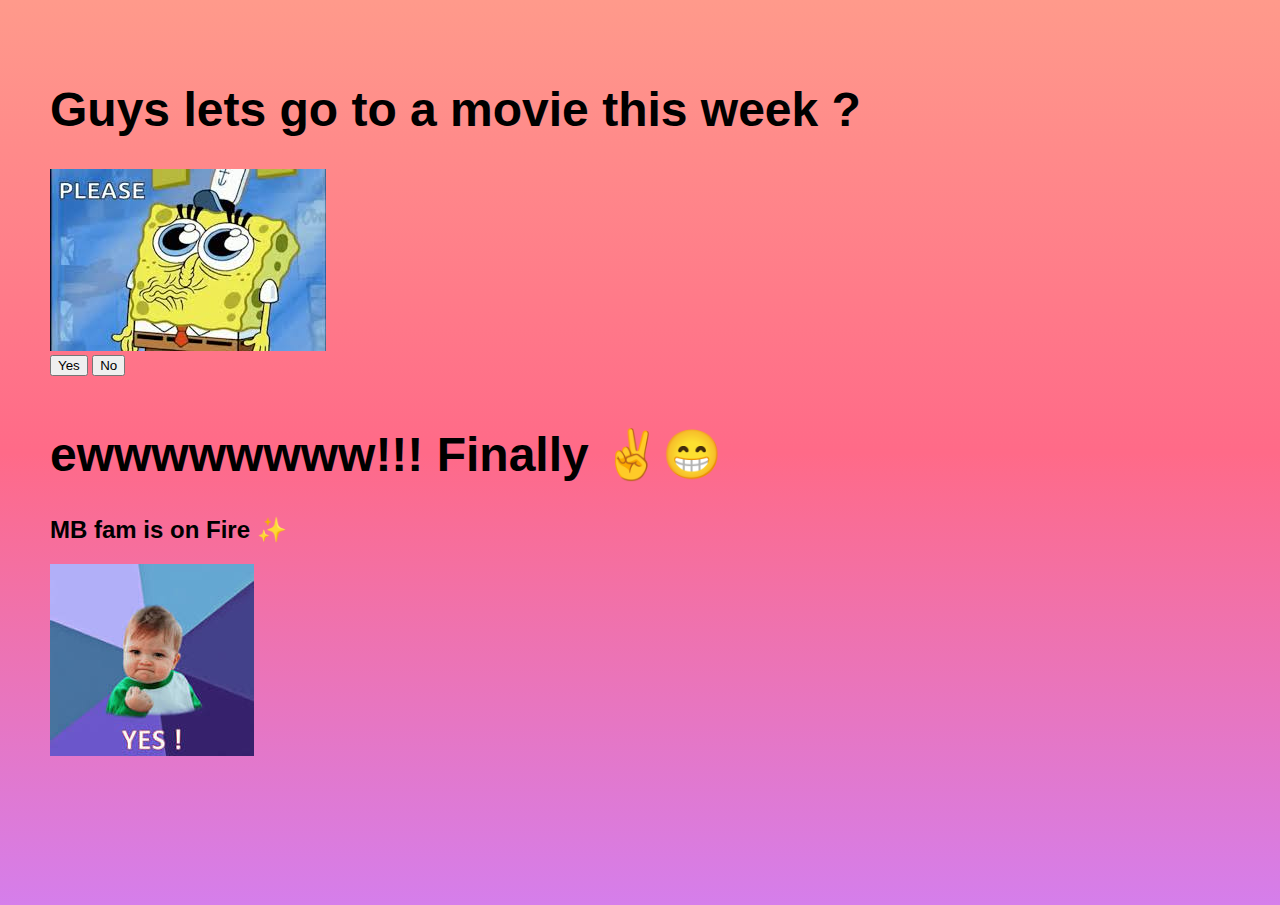
<file: date.html>
<!DOCTYPE html>
<html lang="en-IN" dir="ltr">
  <head>
    <title>Do you wanna go out with me?</title>
    <meta charset="utf-8">
    <meta name="viewport" content="width=device-width,initial-scale=1.0"/>
    <meta name="description" content="Do you wanna go out with me?"/>
    <link rel="preconnect" href="https://fonts.googleapis.com">
    <link rel="preconnect" href="https://fonts.gstatic.com" crossorigin>
    <link href="https://fonts.googleapis.com/css2?family=Outfit:wght@100;300;400;500;600;700;800;900&display=swap" rel="stylesheet">
    <link rel="stylesheet" href="./style.css">


  </head>
  <body>
        <div id="ask" class="container">
            <div >
                <h1 class = "header_text">Guys lets go to a movie this week ?</h1>
            </div>
            <div class="gif_container">
                <img src="please.gif" alt="Cute animated illustration">
            </div>
            <div class = "buttons">
                <button class="btn" id = "yesButton" onclick="nextPage()">Yes</button>
                <button class="btn" id="noButton" onmouseover="moveButton()" onclick="moveButton()">No</button>
            </div>
            <video id="novideo" width="0" height="0" controls>
                <source src="SadMoment.mp4"
                   type="video/mp4">
            </video>
        </div>
        <div id="ans" class="container">
            <div >
                <h1 class = "header_text">ewwwwwwww!!! Finally ✌😁</h1>
                <h2> MB fam is on Fire ✨</h2>
            </div>
            <div class="gif_container">
                <img src="yesmeme.gif" alt="Cute animated illustration">
            </div>

            <video id="ansvideo" width="0" height="0" controls>
                <source src="KidsCheering.mp4"
                   type="video/mp4">
            </video>
        </div>
    </body>
    <script>

        var debounce = function(fn, t = 1000) {
            let timer;
            return function(...args) {
                clearTimeout(timer);
                timer = setTimeout(() => fn(...args), t);
            }
        };


        function playAudio()
        {
            document.getElementById('novideo').play();
        }

        function nextPage() {
            //window.location.href = "yes.html";
            document.getElementById('ans').style.display = 'block';
            document.getElementById('ask').style.display = 'none';
            document.getElementById('novideo').pause();
            document.getElementById('ansvideo').play();
        }

        function moveButton() {
            var x = Math.random() * (window.innerWidth - document.getElementById('noButton').offsetWidth);
            var y = Math.random() * (window.innerHeight - document.getElementById('noButton').offsetHeight);
            document.getElementById('noButton').style.left = `${x}px`;
            document.getElementById('noButton').style.top = `${y}px`;
            playAudio();
        }

    </script>
</html>
</file>
<file: style.css>
body {
  font-family: "Poppins", sans-serif;
  margin: 50px 50px 0 50px;
  background: linear-gradient(to bottom, #ff9a8b, #ff6a88, #d57eeb);
  display: flex;
  flex-direction: column;
  min-height: 95vh;
}
.main {
  flex: 1;
}
.creative
{
  color:blue;
}
.logo{
 border-radius: 50%;
}
.left{
  float: left;
}
.right{
  float: right;
}
.tile-image{
  float: left;
  height: 200px;
  margin-right: 50px;
}
.card{
  width: 45%;
}

@media(max-width:680px){
  .card{
    display: block;
    margin-bottom: 30px;
    width: 100%;

  }
  .card img{
  width: 100%;
  margin-bottom: 10px;
  display: inline;
  
  }
 

}

h1 {
  font-size: 3rem;
}

footer {
  text-align: right;
  color: midnightblue;
}
</file>
